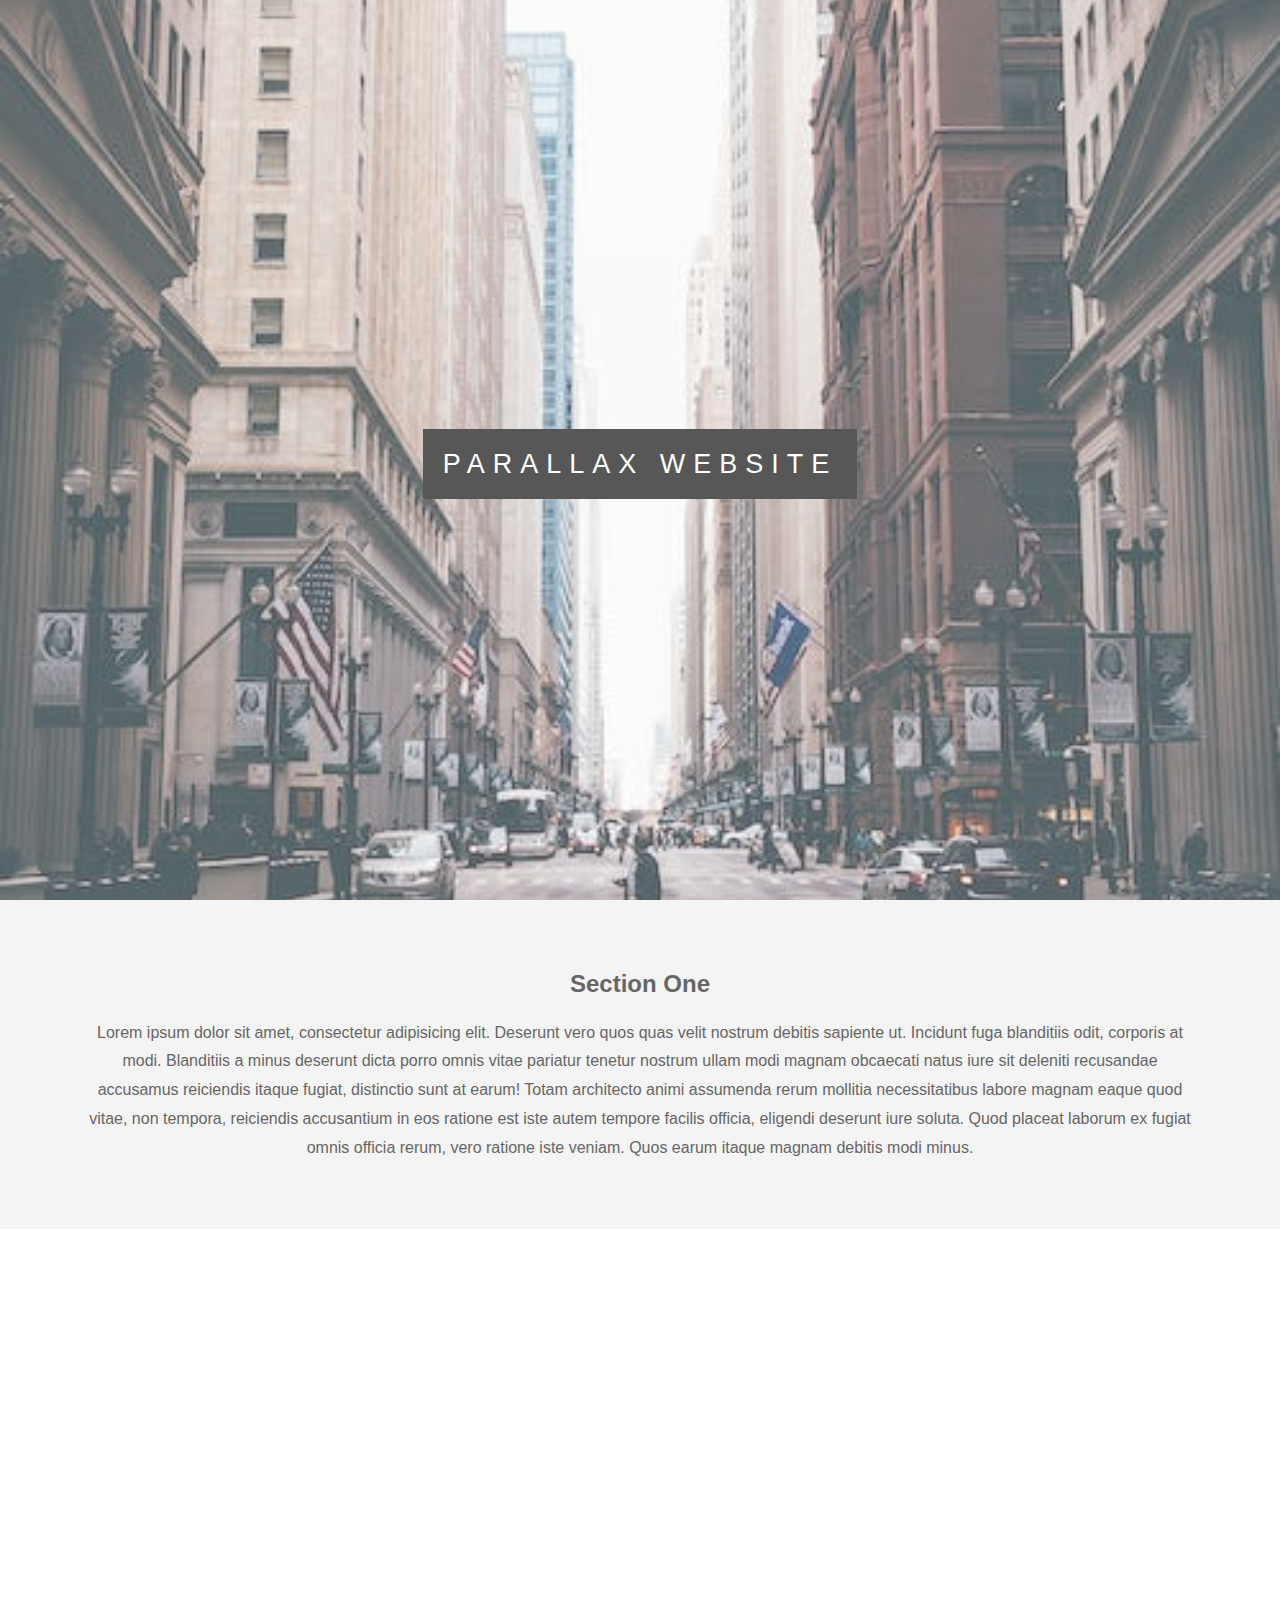
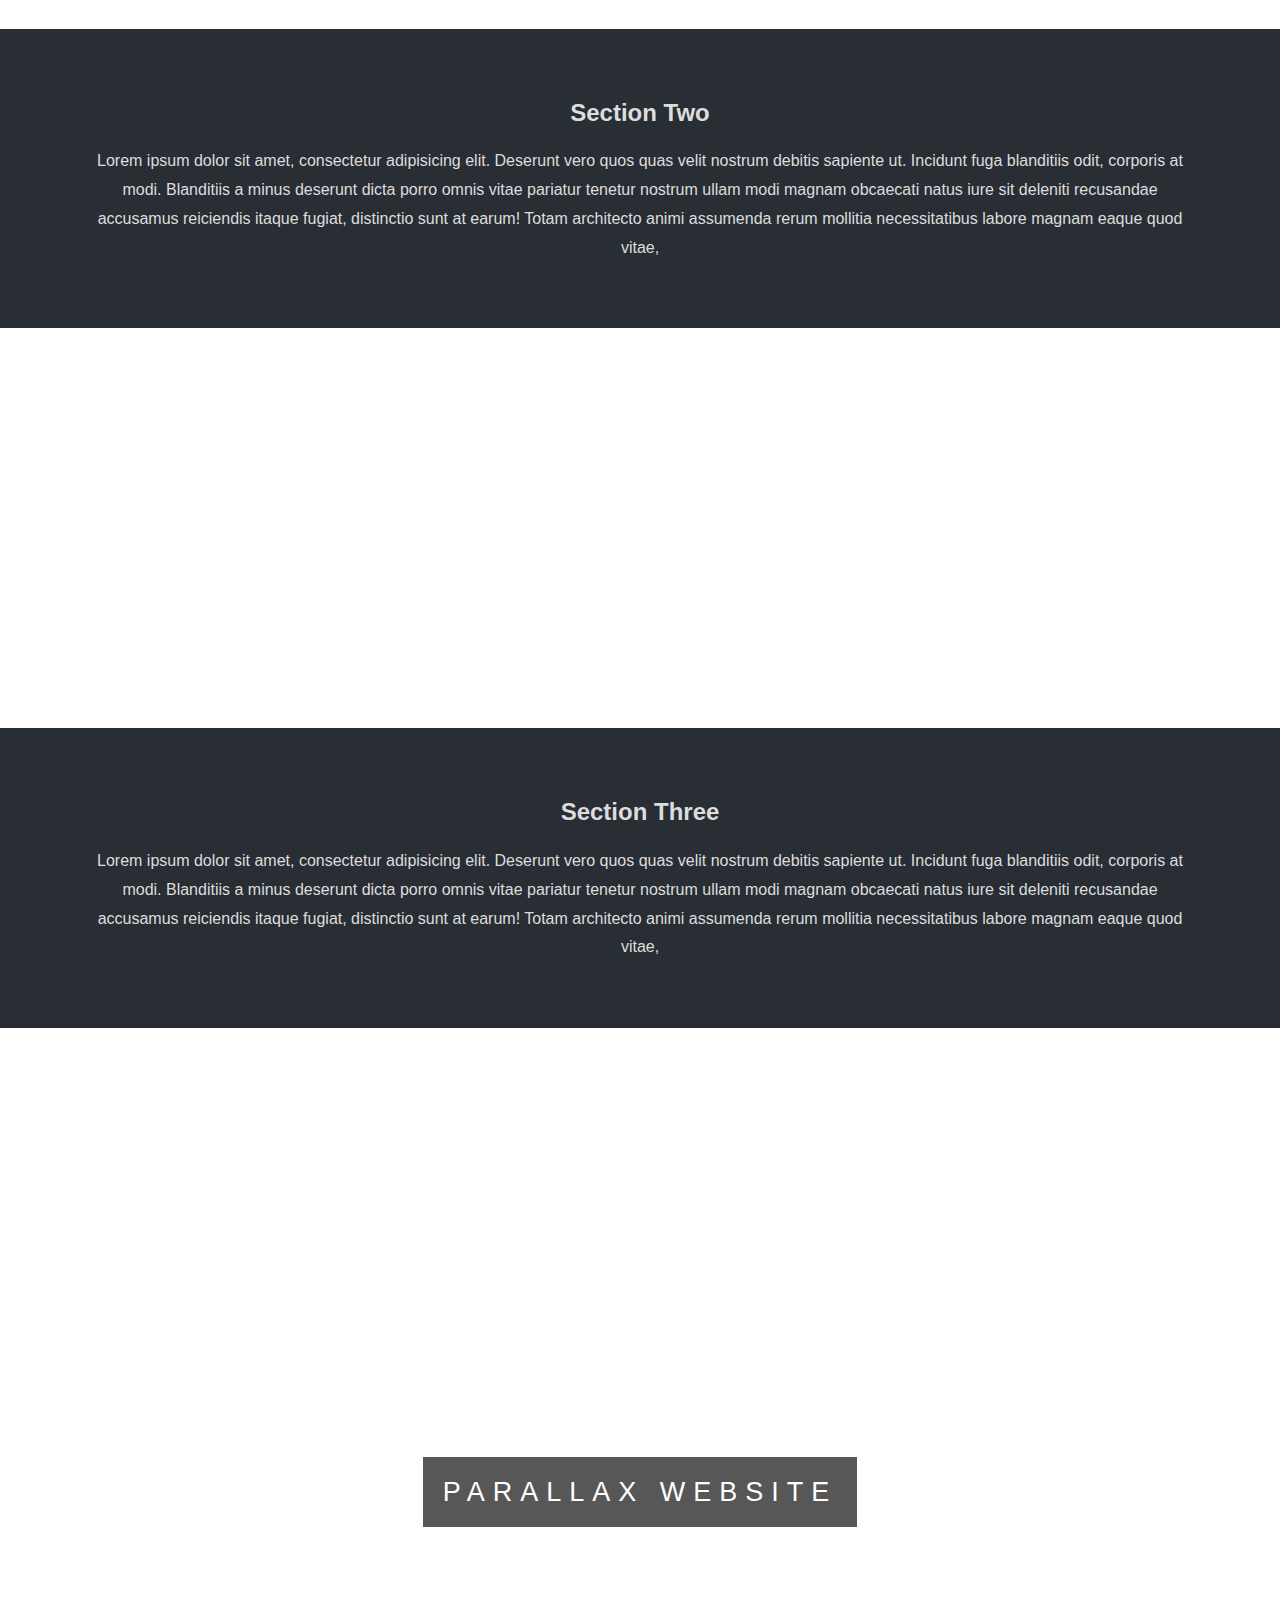
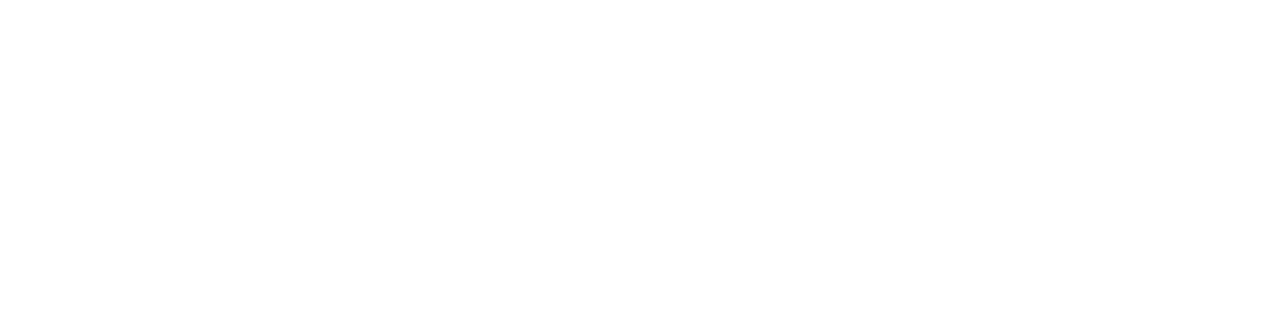
<file: index.html>
<!DOCTYPE html>
<html lang="en">
  <head>
    <meta charset="UTF-8" />
    <meta name="viewport" content="width=device-width, initial-scale=1.0" />
    <title>Parallax Website Demo</title>
    <link rel="stylesheet" href="CSS/style.css" />
  </head>
  <body>
    <div class="pimg1">
      <div class="ptext">
        <span class="border"> Parallax Website </span>
      </div>
    </div>

    <section class="section section-light">
      <h2>Section One</h2>
      <p>
        Lorem ipsum dolor sit amet, consectetur adipisicing elit. Deserunt vero
        quos quas velit nostrum debitis sapiente ut. Incidunt fuga blanditiis
        odit, corporis at modi. Blanditiis a minus deserunt dicta porro omnis
        vitae pariatur tenetur nostrum ullam modi magnam obcaecati natus iure
        sit deleniti recusandae accusamus reiciendis itaque fugiat, distinctio
        sunt at earum! Totam architecto animi assumenda rerum mollitia
        necessitatibus labore magnam eaque quod vitae, non tempora, reiciendis
        accusantium in eos ratione est iste autem tempore facilis officia,
        eligendi deserunt iure soluta. Quod placeat laborum ex fugiat omnis
        officia rerum, vero ratione iste veniam. Quos earum itaque magnam
        debitis modi minus.
      </p>
    </section>

    <div class="pimg2">
      <div class="ptext">
        <span class="border trans"> Image Two Text </span>
      </div>
    </div>

    <section class="section section-dark">
      <h2>Section Two</h2>
      <p>
        Lorem ipsum dolor sit amet, consectetur adipisicing elit. Deserunt vero
        quos quas velit nostrum debitis sapiente ut. Incidunt fuga blanditiis
        odit, corporis at modi. Blanditiis a minus deserunt dicta porro omnis
        vitae pariatur tenetur nostrum ullam modi magnam obcaecati natus iure
        sit deleniti recusandae accusamus reiciendis itaque fugiat, distinctio
        sunt at earum! Totam architecto animi assumenda rerum mollitia
        necessitatibus labore magnam eaque quod vitae,
      </p>
    </section>

    <div class="pimg3">
      <div class="ptext">
        <span class="border trans"> Image Three Text </span>
      </div>
    </div>

    <section class="section section-dark">
      <h2>Section Three</h2>
      <p>
        Lorem ipsum dolor sit amet, consectetur adipisicing elit. Deserunt vero
        quos quas velit nostrum debitis sapiente ut. Incidunt fuga blanditiis
        odit, corporis at modi. Blanditiis a minus deserunt dicta porro omnis
        vitae pariatur tenetur nostrum ullam modi magnam obcaecati natus iure
        sit deleniti recusandae accusamus reiciendis itaque fugiat, distinctio
        sunt at earum! Totam architecto animi assumenda rerum mollitia
        necessitatibus labore magnam eaque quod vitae,
      </p>
    </section>

    <div class="pimg1">
      <div class="ptext">
        <span class="border"> Parallax Website </span>
      </div>
    </div>
  </body>
</html>
</file>
<file: CSS/style.css>
body,
html {
  height: 100%;
  margin: 0;
  font-size: 16px;
  font-family: "Lato", sans-serif;
  font-weight: 400;
  line-height: 1.8em;
  color: #666;
}

.pimg1,
.pimg2,
.pimg3 {
  position: relative;
  opacity: 0.7;
  background-position: center;
  background-size: cover;
  background-repeat: no-repeat;

  background-attachment: fixed;
}

.pimg1 {
  background-image: url("../images/pexels-photo-1.jpeg");
  min-height: 100%;
}

.pimg2 {
  background-image: url("../images/pexels-photo-2.jpeg");
  min-height: 400px;
}

.pimg3 {
  background-image: url("../images/dubai-tower-arab-khalifa-3.jpeg");
  min-height: 400px;
}

.section {
  text-align: center;
  padding: 50px 80px;
}

.section-light {
  background-color: #f4f4f4;
  color: #666;
}

.section-dark {
  background-color: #282e34;
  color: #ddd;
}

.ptext {
  position: absolute;
  top: 50%;
  width: 100%;
  text-align: center;
  color: black;
  font-size: 27px;
  letter-spacing: 8px;
  text-transform: uppercase;
}

.ptext .border {
  background-color: #111;
  color: #fff;
  padding: 20px;
}

.ptext .border.trans {
  background-color: transparent;
}

@media (max-width: 568px) {
  .pimg1,
  .pimg2,
  .pimg3 {
    background-attachment: scroll;
  }
}
</file>
